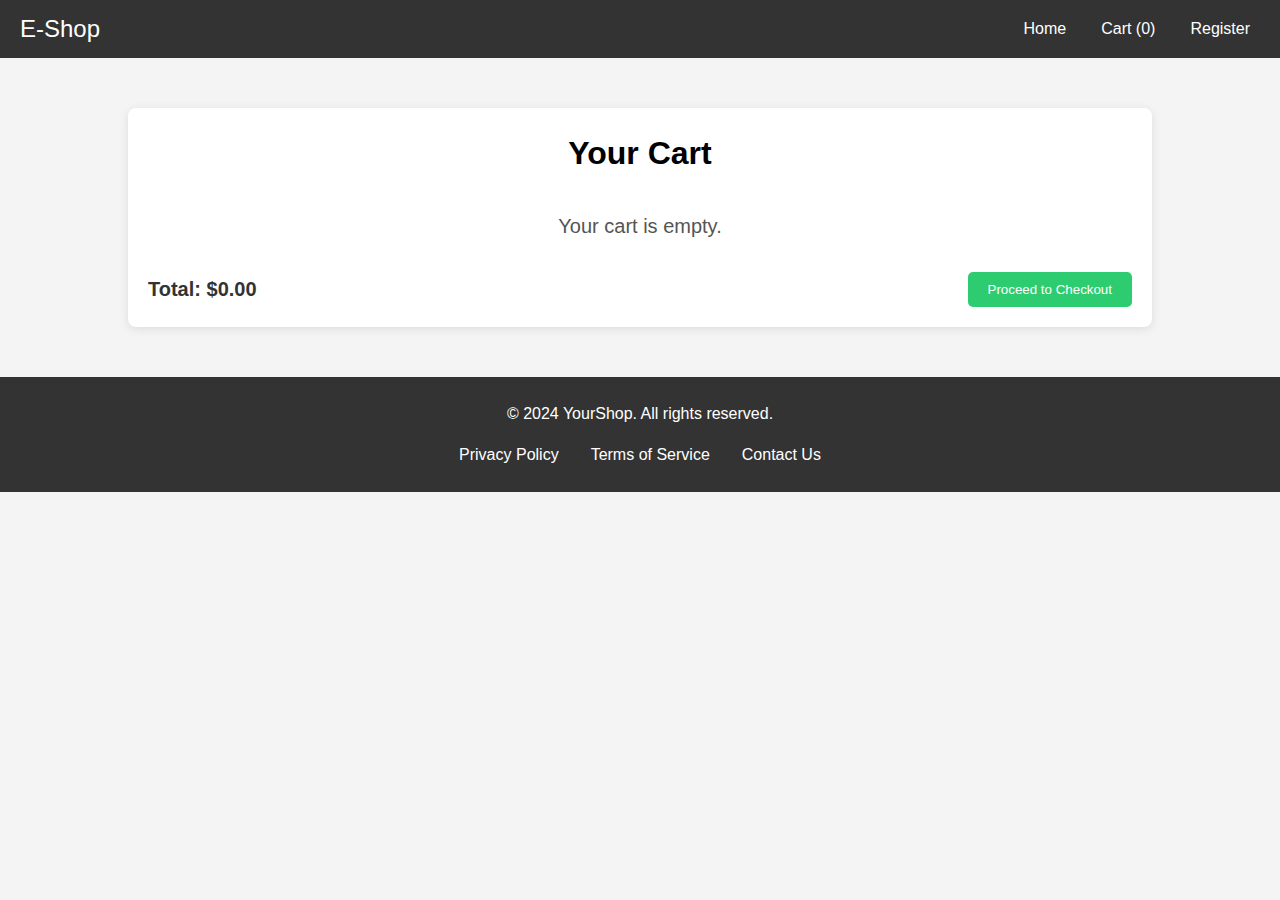
<file: cart.html>
<!DOCTYPE html>
<html lang="en">
<head>
    <meta charset="UTF-8">
    <meta name="viewport" content="width=device-width, initial-scale=1.0">
    <title>YourShop - Cart</title>
    <link rel="stylesheet" href="styles.css">
</head>
<body>

   <!-- Navbar -->
   <header>
    <nav class="navbar">
        <div class="navbar-logo">
            <a href="index.html">E-Shop</a>
        </div>
        <ul class="navbar-links" id="navbar-links">
            <li><a href="index.html">Home</a></li>
            <li><a href="cart.html">Cart (<span id="cart-count">0</span>)</a></li>
            <li><a href="register.html">Register</a></li>
        </ul>
        <!-- <ul class="navbar-links">
            <li><a href="login.html">Login</a></li>
            <li><a href="register.html">Register</a></li>
            <li><a href="index.html">Home</a></li>
            <li><a href="cart.html">Cart (<span id="cart-count">0</span>)</a></li>
        </ul> -->
    </nav>
</header>

<section id="cart-container">
    <h2>Your Cart</h2>
    <div id="cart-items"></div>
    <div id="cart-total">
        <p>Total: $<span id="total-price">0.00</span></p>
        <button id="checkout-btn">Proceed to Checkout</button>
    </div>
</section>


    <!-- Footer -->
    <footer class="footer">
        <p>&copy; 2024 YourShop. All rights reserved.</p>
        <ul class="footer-links">
            <li><a href="#privacy">Privacy Policy</a></li>
            <li><a href="#terms">Terms of Service</a></li>
            <li><a href="#contact">Contact Us</a></li>
        </ul>
    </footer>

    <script src="cart.js"></script>
    <script src="script.js"></script>
</body>
</html>
</file>
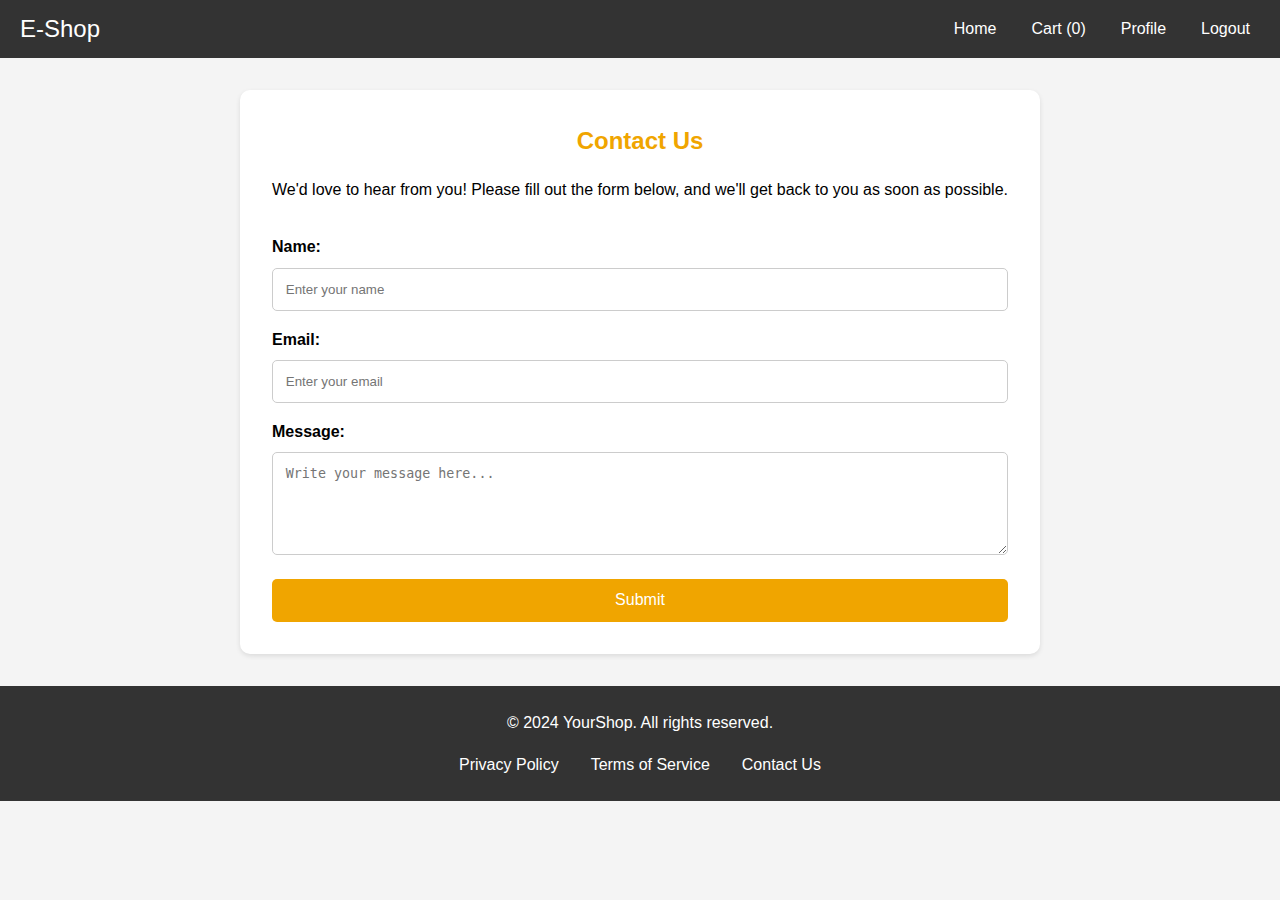
<file: contact.html>
<!DOCTYPE html>
<html lang="en">

<head>
    <meta charset="UTF-8">
    <meta name="viewport" content="width=device-width, initial-scale=1.0">
    <title>Contact Us</title>
    <link rel="stylesheet" href="styles.css">
    <!-- <script src="product-detail.js" defer></script> -->
</head>

<body>
    <!-- Navbar -->
    <header>
        <nav class="navbar">
            <div class="navbar-logo">
                <a href="index.html">E-Shop</a>
            </div>
            <ul class="navbar-links">
                <li><a href="index.html">Home</a></li>
                <li><a href="cart.html">Cart (<span id="cart-count">0</span>)</a></li>
                <li><a href="edit-user.html">Profile</a></li>
                <li><a href="login.html">Logout</a></li>
            </ul>
        </nav>
    </header>

    <!-- Contact Section -->
    <section id="contact-container">
        <h2>Contact Us</h2>
        <p>We'd love to hear from you! Please fill out the form below, and we'll get back to you as soon as possible.
        </p>
        <form id="contact-form">
            <label for="name">Name:</label>
            <input type="text" id="name" placeholder="Enter your name" required>

            <label for="email">Email:</label>
            <input type="email" id="email" placeholder="Enter your email" required>

            <label for="message">Message:</label>
            <textarea id="message" placeholder="Write your message here..." rows="5" required></textarea>

            <button type="submit">Submit</button>
        </form>
    </section>

    <!-- Footer -->
    <footer class="footer">
        <p>&copy; 2024 YourShop. All rights reserved.</p>
        <ul class="footer-links">
            <li><a href="#privacy">Privacy Policy</a></li>
            <li><a href="#terms">Terms of Service</a></li>
            <li><a href="#contact">Contact Us</a></li>
        </ul>
    </footer>

    <!-- Reusable Pop-Up -->
    <div id="popup" class="popup" style="display: none;">
        <div class="popup-content">
            <p id="popup-message"></p>
            <button id="popup-close">OK</button>
        </div>
    </div>

    <script>
        // Show the pop-up
        function showPopup(message, callback) {
            const popup = document.getElementById("popup");
            const popupMessage = document.getElementById("popup-message");
            const popupClose = document.getElementById("popup-close");

            // Set the message
            popupMessage.textContent = message;

            // Show the pop-up
            popup.style.display = "flex";

            // Close the pop-up
            popupClose.onclick = () => {
                popup.style.display = "none"; // Hide the pop-up
                if (callback) callback(); // Execute callback if provided
            };
        }

        // Handle form submission
        document.getElementById("contact-form").addEventListener("submit", (event) => {
            event.preventDefault();

            const name = document.getElementById("name").value.trim();
            const email = document.getElementById("email").value.trim();
            const message = document.getElementById("message").value.trim();

            if (name && email && message) {
                // Log the message or send it to a server (logic to be implemented)
                showPopup("Thank you for reaching out! We'll get back to you shortly.");
                document.getElementById("contact-form").reset();
            }
        });
        // Load and display the cart count when the page loads
document.addEventListener("DOMContentLoaded", () => {
    updateCartCount(); // Update the cart count on load
    //loadProductDetails(); // Load product details and related products
});

// Function to update the cart count in the navbar
function updateCartCount() {
    const cart = JSON.parse(localStorage.getItem("cart")) || [];
    const cartCount = cart.reduce((total, item) => total + item.quantity, 0);
    document.getElementById("cart-count").textContent = cartCount;
}
    </script>
</body>

</html>
</file>
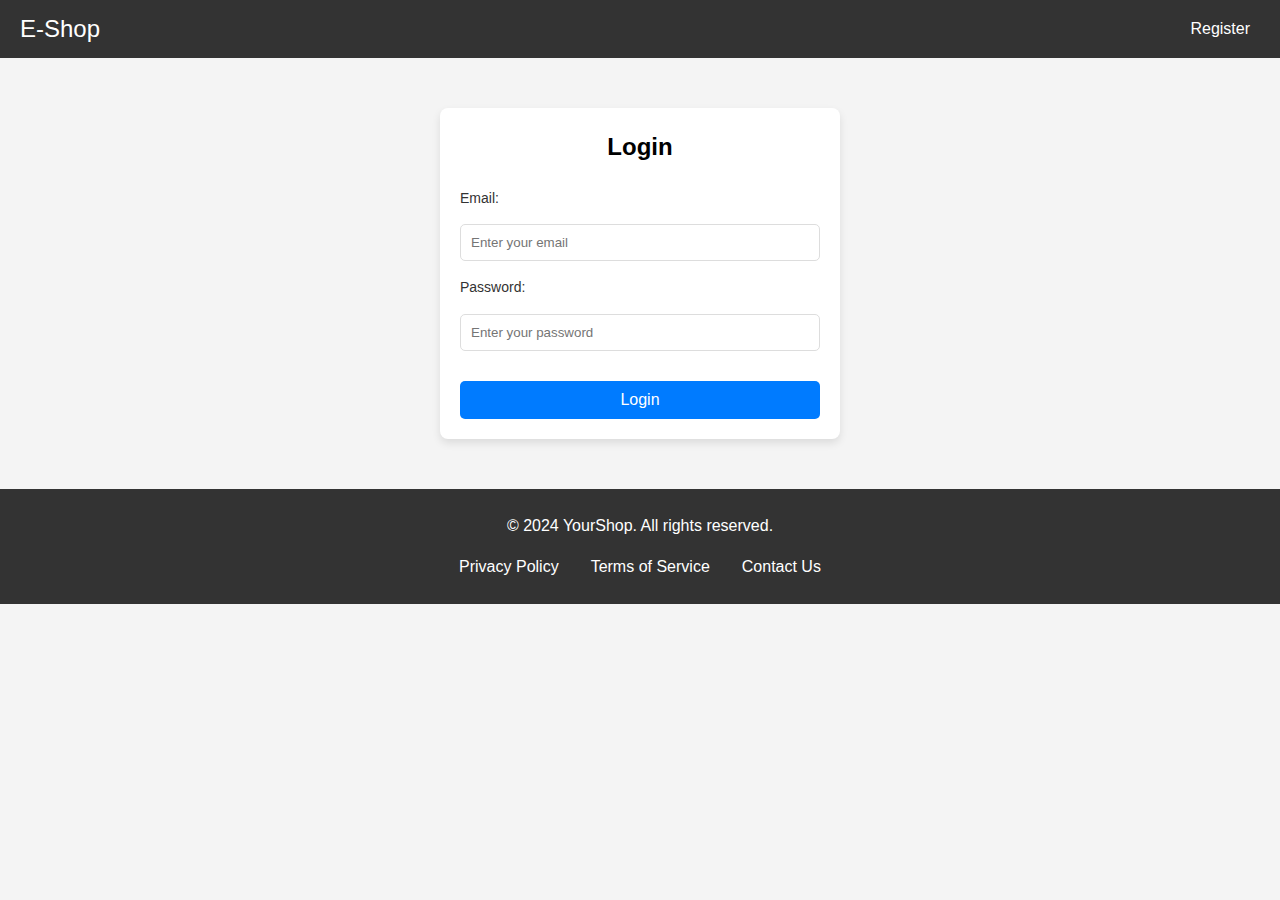
<file: edit-user.html>
<!DOCTYPE html>
<html lang="en">
<head>
    <meta charset="UTF-8">
    <meta name="viewport" content="width=device-width, initial-scale=1.0">
    <title>Edit Profile</title>
    <link rel="stylesheet" href="styles.css">
</head>
<body>
    <!-- Navbar -->
    <header>
        <nav class="navbar">
            <div class="navbar-logo">
                <a href="index.html">E-Shop</a>
            </div>
            <ul class="navbar-links">
                <li><a href="index.html">Home</a></li>
                <li><a href="cart.html">Cart (<span id="cart-count">0</span>)</a></li>
                <li><a href="edit-user.html">Profile</a></li>
                <li><a id="logout-btn" href="#">Logout</a></li>
              
            </ul>
        </nav>
    </header>

    <section id="auth-container">
        <h2>Edit Profile</h2>
        <form id="edit-form">
            <label for="name">Full Name:</label>
            <input type="text" id="name" required>
            <label for="email">Email:</label>
            <input type="email" id="email" required>
            <label for="password">New Password:</label>
            <input type="password" id="password">
            <span class="error-message" id="edit-error"></span>
            <button type="submit">Save Changes</button>
        </form>
    </section>

    <!-- Footer -->
    <footer class="footer">
        <p>&copy; 2024 YourShop. All rights reserved.</p>
        <ul class="footer-links">
            <li><a href="#privacy">Privacy Policy</a></li>
            <li><a href="#terms">Terms of Service</a></li>
            <li><a href="#contact">Contact Us</a></li>
        </ul>
    </footer>
<!-- Reusable Pop-Up -->
<div id="popup" class="popup" style="display: none;">
    <div class="popup-content">
        <p id="popup-message"></p>
        <button id="popup-close">OK</button>
    </div>
</div>
    <!-- <script src="script.js"></script> Ensure script.js includes the cart update logic -->
    <script>



document.getElementById("logout-btn").addEventListener("click", () => {
            localStorage.removeItem("currentUser");
            showPopup("You have been logged out!", () => {
                window.location.href = "index.html";
            });
        });

// Show the pop-up
function showPopup(message, callback) {
    const popup = document.getElementById("popup");
    const popupMessage = document.getElementById("popup-message");
    const popupClose = document.getElementById("popup-close");

    // Set the message
    popupMessage.textContent = message;

    // Show the pop-up
    popup.style.display = "flex";

    // Close the pop-up
    popupClose.onclick = () => {
        popup.style.display = "none"; // Hide the pop-up
        if (callback) callback(); // Execute callback if provided
    };
}

        // Add the updateCartCount function here
        function updateCartCount() {
            const cart = JSON.parse(localStorage.getItem("cart")) || [];
            const cartCount = cart.reduce((total, item) => total + item.quantity, 0);
            const cartCountElement = document.getElementById("cart-count");
            if (cartCountElement) {
                cartCountElement.textContent = cartCount;
            }
        }


        
        document.addEventListener("DOMContentLoaded", () => {
            updateCartCount();

            const currentUser = JSON.parse(localStorage.getItem("currentUser"));
            if (!currentUser) {
                alert("You need to log in first!");
                window.location.href = "login.html";
                return;
            }



            
            document.getElementById("name").value = currentUser.name;
            document.getElementById("email").value = currentUser.email;

            document.getElementById("edit-form").addEventListener("submit", (event) => {
                event.preventDefault();

                const name = document.getElementById("name").value.trim();
                const email = document.getElementById("email").value.trim();
                const password = document.getElementById("password").value.trim();
                const errorMessage = document.getElementById("edit-error");

                let users = JSON.parse(localStorage.getItem("users")) || [];
                const userIndex = users.findIndex(user => user.email === currentUser.email);

                if (userIndex === -1) {
                    errorMessage.textContent = "User not found!";
                    return;
                }

                users[userIndex].name = name;
                users[userIndex].email = email;
                if (password) users[userIndex].password = password;

                localStorage.setItem("users", JSON.stringify(users));
                localStorage.setItem("currentUser", JSON.stringify(users[userIndex]));
                alert("Profile updated successfully!");
                window.location.href = "index.html";
            });
        });
    </script>
</body>
</html>
</file>
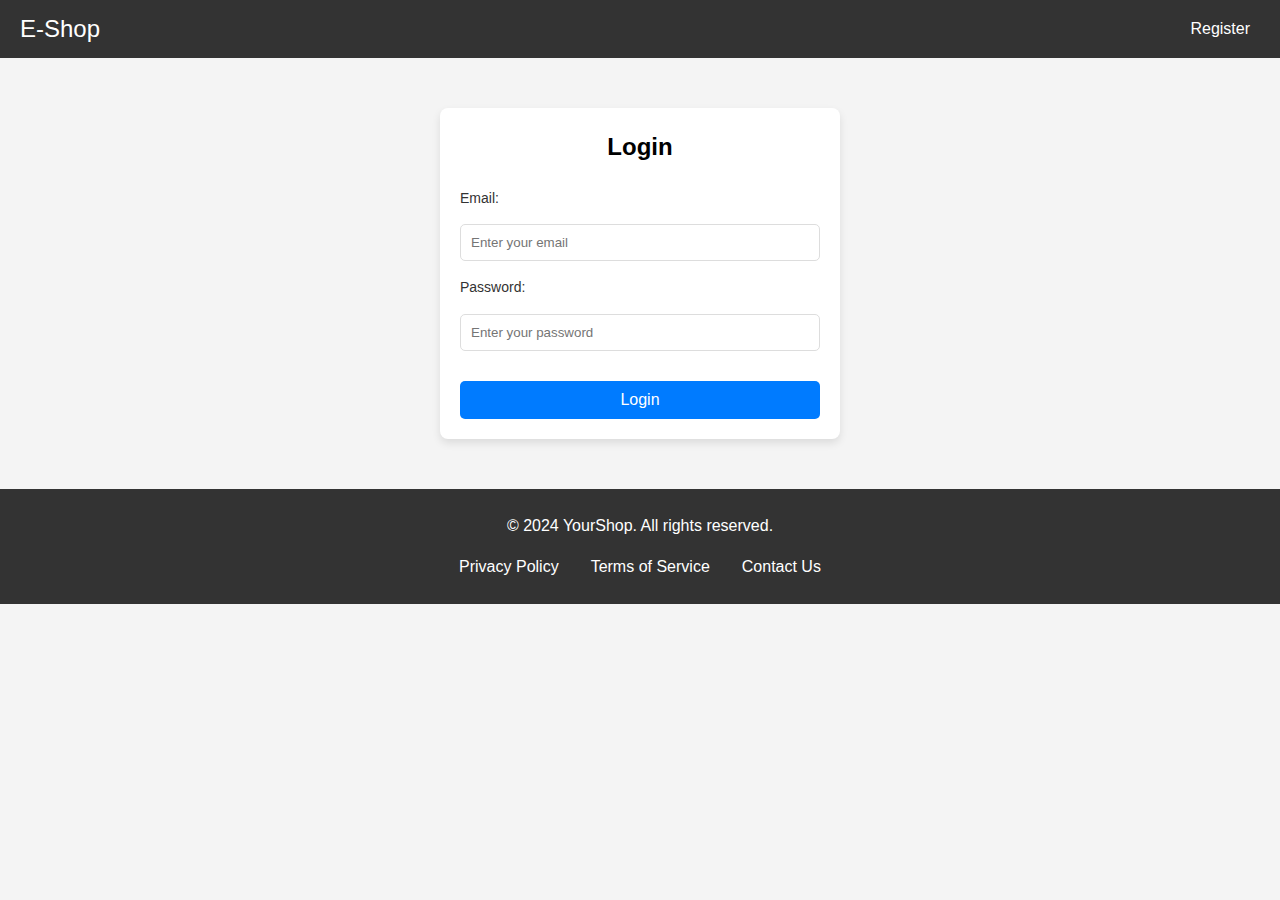
<file: login.html>
<!DOCTYPE html>
<html lang="en">
<head>
    <meta charset="UTF-8">
    <meta name="viewport" content="width=device-width, initial-scale=1.0">
    <title>Login</title>
    <link rel="stylesheet" href="styles.css">
</head>
<body>

     <!-- Navbar -->
     <header>
        <nav class="navbar">
            <div class="navbar-logo">
                <a href="index.html">E-Shop</a>
            </div>
            <ul class="navbar-links" id="navbar-links">
                <li><a href="register.html">Register</a></li>
            </ul>
        </nav>
    </header>
    <section id="auth-container">
        <h2>Login</h2>
        <form id="login-form">
            <label for="email">Email:</label>
            <input type="email" id="email" placeholder="Enter your email" required>
            <label for="password">Password:</label>
            <input type="password" id="password" placeholder="Enter your password" required>
            <span class="error-message" id="login-error"></span>
            <button type="submit">Login</button>
        </form>
    </section>
      <!-- Footer -->
      <footer class="footer">
        <p>&copy; 2024 YourShop. All rights reserved.</p>
        <ul class="footer-links">
            <li><a href="#privacy">Privacy Policy</a></li>
            <li><a href="#terms">Terms of Service</a></li>
            <li><a href="#contact">Contact Us</a></li>
        </ul>
    </footer>
        <!-- Reusable Pop-Up -->
<div id="popup" class="popup" style="display: none;">
    <div class="popup-content">
        <p id="popup-message"></p>
        <button id="popup-close">OK</button>
    </div>
</div>
    <script>

              // Show the pop-up
function showPopup(message, callback) {
    const popup = document.getElementById("popup");
    const popupMessage = document.getElementById("popup-message");
    const popupClose = document.getElementById("popup-close");

    // Set the message
    popupMessage.textContent = message;

    // Show the pop-up
    popup.style.display = "flex";

    // Close the pop-up
    popupClose.onclick = () => {
        popup.style.display = "none"; // Hide the pop-up
        if (callback) callback(); // Execute callback if provided
    };
}
        document.getElementById("login-form").addEventListener("submit", (event) => {
            event.preventDefault();

            const email = document.getElementById("email").value.trim();
            const password = document.getElementById("password").value.trim();
            const errorMessage = document.getElementById("login-error");

            let users = JSON.parse(localStorage.getItem("users")) || [];
            const user = users.find(user => user.email === email && user.password === password);

            if (!user) {
                errorMessage.textContent = "Invalid email or password!";
                return;
            }

            localStorage.setItem("currentUser", JSON.stringify(user));
            showPopup(`Welcome, ${user.name}!`, () => {
        window.location.href = "index.html";
    });
            
        });
    </script>
</body>
</html>
</file>
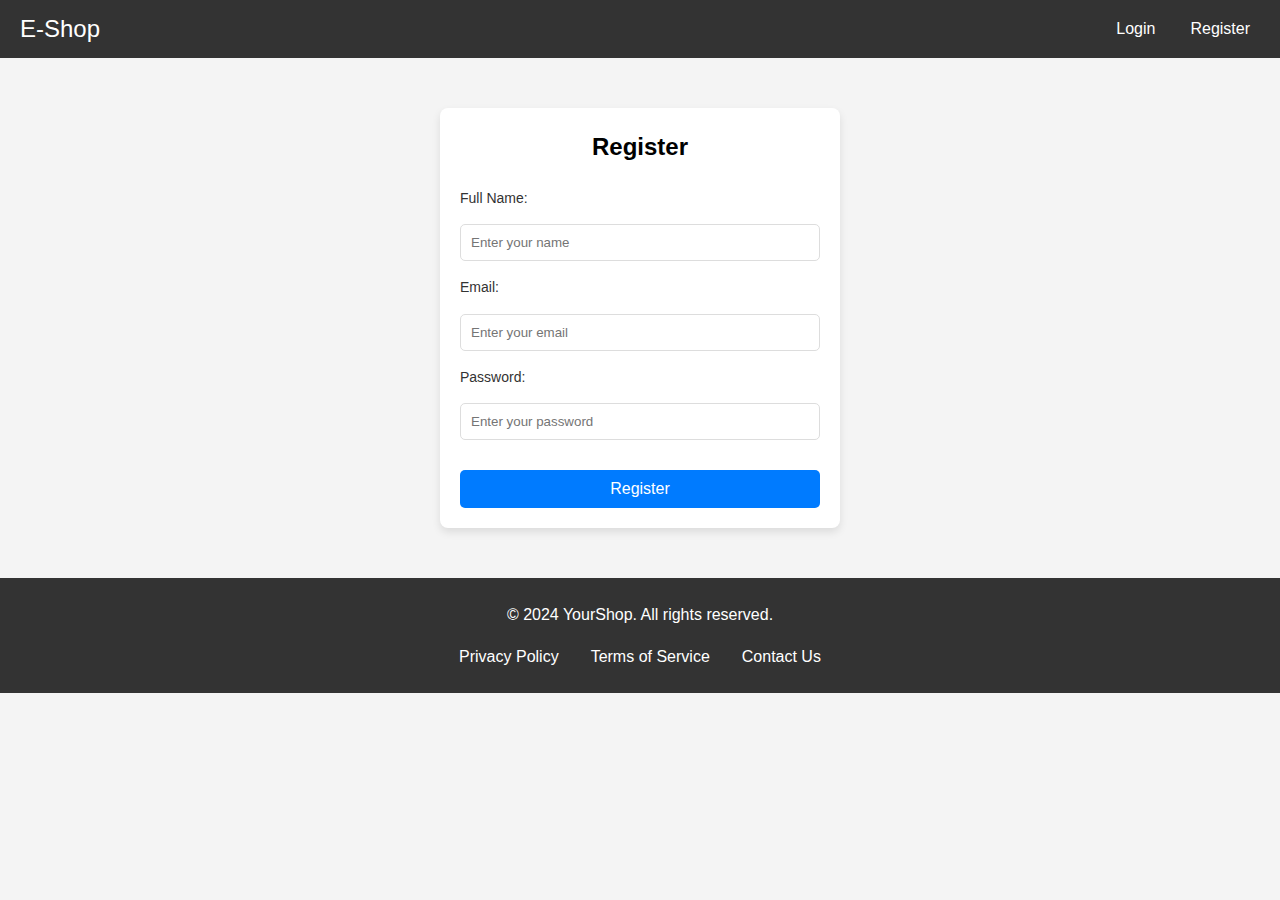
<file: register.html>
<!DOCTYPE html>
<html lang="en">
<head>
    <meta charset="UTF-8">
    <meta name="viewport" content="width=device-width, initial-scale=1.0">
    <title>Register</title>
    <link rel="stylesheet" href="styles.css">
</head>
<body>
       <!-- Navbar -->
   <header>
    <nav class="navbar">
        <div class="navbar-logo">
            <a href="index.html">E-Shop</a>
        </div>
        <ul class="navbar-links" id="navbar-links">
            <li><a href="login.html">Login</a></li>
            <li><a href="register.html">Register</a></li>
        </ul>
       
    </nav>
</header>
    <section id="auth-container">
        <h2>Register</h2>
        <form id="register-form">
            <label for="name">Full Name:</label>
            <input type="text" id="name" placeholder="Enter your name" required>
            <label for="email">Email:</label>
            <input type="email" id="email" placeholder="Enter your email" required>
            <label for="password">Password:</label>
            <input type="password" id="password" placeholder="Enter your password" required>
            <span class="error-message" id="register-error"></span>
            <button type="submit">Register</button>
        </form>
    </section>
 <!-- Footer -->
 <footer class="footer">
    <p>&copy; 2024 YourShop. All rights reserved.</p>
    <ul class="footer-links">
        <li><a href="#privacy">Privacy Policy</a></li>
        <li><a href="#terms">Terms of Service</a></li>
        <li><a href="#contact">Contact Us</a></li>
    </ul>
</footer>
    <!-- Reusable Pop-Up -->
<div id="popup" class="popup" style="display: none;">
    <div class="popup-content">
        <p id="popup-message"></p>
        <button id="popup-close">OK</button>
    </div>
</div>

  
    <script>

        // Show the pop-up
function showPopup(message, callback) {
    const popup = document.getElementById("popup");
    const popupMessage = document.getElementById("popup-message");
    const popupClose = document.getElementById("popup-close");

    // Set the message
    popupMessage.textContent = message;

    // Show the pop-up
    popup.style.display = "flex";

    // Close the pop-up
    popupClose.onclick = () => {
        popup.style.display = "none"; // Hide the pop-up
        if (callback) callback(); // Execute callback if provided
    };
}
        document.getElementById("register-form").addEventListener("submit", (event) => {
            event.preventDefault();

            const name = document.getElementById("name").value.trim();
            const email = document.getElementById("email").value.trim();
            const password = document.getElementById("password").value.trim();
            const errorMessage = document.getElementById("register-error");

            if (!name || !email || !password) {
                errorMessage.textContent = "All fields are required!";
                return;
            }

            let users = JSON.parse(localStorage.getItem("users")) || [];
            if (users.some(user => user.email === email)) {
                errorMessage.textContent = "Email is already registered!";
                return;
            }

            users.push({ name, email, password });
            localStorage.setItem("users", JSON.stringify(users));
            showPopup("Registration successful!", () => {
        window.location.href = "login.html";
    });
        });
    </script>
</body>
</html>
</file>
<file: styles.css>
/* Reset and Global Styles */
* {
    margin: 0;
    padding: 0;
    box-sizing: border-box;
}

body {
    font-family: Arial, sans-serif;
    line-height: 1.6;
    background-color: #f4f4f4;
}

/* Hero Section Styling */
.hero {
    position: relative;
    background: url('./images/.jpg') no-repeat center center/cover;
    height: 500px;
    display: flex;
    justify-content: center;
    align-items: center;
    text-align: center;
    color: #fff;
    margin-bottom: 2rem;
    overflow: hidden;
}

/* Gradient Overlay */
.hero-overlay {
    position: absolute;
    top: 0;
    left: 0;
    right: 0;
    bottom: 0;
    background: linear-gradient(135deg, rgba(0, 0, 0, 0.7), rgba(0, 0, 0, 0.3));
    z-index: 1;
}

/* Hero Content */
.hero-content {
    position: relative;
    z-index: 2;
    animation: fadeInUp 1.5s ease-out; /* Smooth fade-in animation */
}

.hero-content h1 {
    font-size: 3rem;
    margin-bottom: 1rem;
    line-height: 1.2;
}

.hero-content h1 span:first-child {
    display: block;
    color: #f0a500; /* Highlight text with brand color */
    font-weight: bold;
}

.hero-content h1 span:last-child {
    color: #fff;
    font-weight: normal;
}

.hero-content p {
    font-size: 1.25rem;
    margin-bottom: 1.5rem;
    opacity: 0.8;
}

/* Hero Buttons */
.hero-buttons {
    display: flex;
    gap: 1rem;
}

.hero-btn {
    padding: 0.75rem 2rem;
    font-size: 1.2rem;
    border-radius: 30px;
    text-decoration: none;
    display: inline-block;
    transition: transform 0.3s ease, background-color 0.3s ease;
}

.hero-btn.primary-btn {
    background-color: #f0a500;
    color: #fff;
    font-weight: bold;
}

.hero-btn.primary-btn:hover {
    background-color: #d18f00;
    transform: translateY(-5px);
}

.hero-btn.secondary-btn {
    background-color: transparent;
    color: #fff;
    border: 2px solid #f0a500;
}

.hero-btn.secondary-btn:hover {
    background-color: #f0a500;
    color: #fff;
    transform: translateY(-5px);
}

/* Responsive Hero Section */
@media (max-width: 768px) {
    .hero {
        height: 400px;
    }

    .hero-content h1 {
        font-size: 2rem;
    }

    .hero-content p {
        font-size: 1rem;
    }

    .hero-btn {
        font-size: 1rem;
        padding: 0.5rem 1.5rem;
    }
}


/* Animations */
@keyframes fadeIn {
    0% {
        opacity: 0;
    }
    100% {
        opacity: 1;
    }
}

@keyframes fadeInUp {
    0% {
        opacity: 0;
        transform: translateY(20px);
    }
    100% {
        opacity: 1;
        transform: translateY(0);
    }
}

@keyframes slideInLeft {
    0% {
        transform: translateX(-100%);
    }
    100% {
        transform: translateX(0);
    }
}

@keyframes slideInRight {
    0% {
        transform: translateX(100%);
    }
    100% {
        transform: translateX(0);
    }
}

@keyframes bounceIn {
    0% {
        transform: scale(0);
        opacity: 0;
    }
    50% {
        transform: scale(1.1);
    }
    100% {
        transform: scale(1);
        opacity: 1;
    }
}



/* Navbar */
header {
    background-color: #333;
    color: white;
    padding: 10px 0;
    position: sticky;
    top: 0;
    z-index: 1000;
}

.navbar {
    display: flex;
    justify-content: space-between;
    align-items: center;
    padding: 0 20px;
}

.navbar-logo a {
    color: white;
    text-decoration: none;
    font-size: 24px;
}

.navbar-links {
    list-style: none;
    display: flex;
    gap: 15px;
}

.navbar-links a {
    color: white;
    text-decoration: none;
    padding: 5px 10px;
    transition: background-color 0.3s;
}

.navbar-links a:hover {
    background-color: #575757;
    border-radius: 5px;
}


/* Category Filter Styling */
.category-filter {
    text-align: center;
    margin: 2rem 0;
}

.category-filter .filter-btn {
    padding: 10px 20px;
    margin: 5px;
    background-color: #f0a500;
    color: #fff;
    border: none;
    cursor: pointer;
    font-size: 1rem;
    border-radius: 5px;
    transition: background-color 0.3s;
}

.category-filter .filter-btn:hover {
    background-color: #d18f00;
}

/* Product Grid */
.product-grid {
    display: grid;
    grid-template-columns: repeat(auto-fit, minmax(250px, 1fr));
    gap: 2rem;
    padding: 2rem;
    align-items: stretch; 
}
/* #product-container {
    max-width: 1200px; 
    margin: 0 auto; 
    padding: 0 20px; 
} */

#product-container {
    display: grid;
    grid-template-columns: repeat(auto-fit, minmax(250px, 1fr)); /* Keeps grid uniform */
    gap: 2rem;
    max-width: 1200px;
    margin: 0 auto;
    padding: 20px;
    justify-content: center; /* Centers the items horizontally */
}
#product-container.single-result {
    grid-template-columns: repeat(1, minmax(250px, 300px)); /* Restrict the width for one item */
    justify-content: center; /* Center the single card */
}






.search-bar {
    display: flex;
    justify-content: center;
    margin: 20px;
    gap: 10px;
}

#search-input {
    padding: 10px;
    font-size: 16px;
    width: 300px;
    border: 1px solid #ddd;
    border-radius: 5px;
}

#search-button {
    padding: 10px 20px;
    background-color: #f0a500;
    color: white;
    border: none;
    border-radius: 5px;
    cursor: pointer;
}

#search-button:hover {
    background-color: #d18f00;
}






/* .product-card {
    background: #fff;
    padding: 1.5rem;
    border-radius: 8px;
    box-shadow: 0 4px 8px rgba(0, 0, 0, 0.1);
    text-align: center;
    transition: transform 0.3s ease;
}

.product-card img {
    width: 100%;
    height: 200px;
    object-fit: cover;
    border-radius: 5px;
}

.product-card h2 {
    margin: 1rem 0;
    font-size: 1.25rem;
    font-weight: bold;
}

.product-card p {
    font-size: 1rem;
    color: #666;
    margin-bottom: 1rem;
}

.product-card .price {
    font-size: 1.5rem;
    color: #f0a500;
    margin-bottom: 1rem;
}

.product-card .add-to-cart {
    background-color: #f0a500;
    color: #fff;
    border: none;
    padding: 0.5rem 1rem;
    border-radius: 5px;
    cursor: pointer;
    transition: background-color 0.3s;
}

.product-card .add-to-cart:hover {
    background-color: #d18f00;
} */
/* Redesigned Product Card */
/* .product-card {
    display: flex;
    flex-direction: column;
    background: #fff;
    border-radius: 10px;
    box-shadow: 0 4px 8px rgba(0, 0, 0, 0.15);
    overflow: hidden;
    transition: transform 0.3s ease, box-shadow 0.3s ease;
}

.product-card:hover {
    transform: translateY(-5px);
    box-shadow: 0 6px 12px rgba(0, 0, 0, 0.2);
}

.product-card .product-link {
    text-decoration: none;
    color: inherit;
}

.product-card img {
    width: 100%;
    height: 200px;
    object-fit: cover;
    transition: transform 0.3s ease;
}

.product-card:hover img {
    transform: scale(1.05);
}

.product-details {
    padding: 1rem;
    text-align: left;
}

.product-details h3 {
    font-size: 1.2rem;
    margin: 0.5rem 0;
    color: #333;
    transition: color 0.3s;
}

.product-details h3:hover {
    color: #f0a500;
}

.product-details .product-category {
    font-size: 0.9rem;
    color: #777;
    margin: 0.3rem 0;
}

.product-details .product-price {
    font-size: 1.1rem;
    font-weight: bold;
    color: #f0a500;
    margin: 0.5rem 0;
}

.product-card .add-to-cart {
    background-color: #f0a500;
    color: white;
    border: none;
    padding: 0.6rem 1rem;
    border-radius: 5px;
    cursor: pointer;
    transition: background-color 0.3s ease;
    margin-top: 0.5rem;
}

.product-card .add-to-cart:hover {
    background-color: #d18f00;
}

/* Responsive Product Grid */
/* @media (max-width: 768px) {
    .product-grid {
        grid-template-columns: repeat(2, 1fr);
    }
}

@media (max-width: 480px) {
    .product-grid {
        grid-template-columns: 1fr;
    }
}  */


.product-card {
    display: flex;
    flex-direction: column;
    background: #fff;
    border-radius: 10px;
    box-shadow: 0 4px 8px rgba(0, 0, 0, 0.15);
    overflow: hidden;
    transition: transform 0.3s ease, box-shadow 0.3s ease;
    height: 100%; 
    justify-content: space-between;
}



@media (min-width: 1024px) {
    #product-container {
        grid-template-columns: repeat(auto-fit, minmax(250px, 1fr));
    }

    #product-container.single-result {
        grid-template-columns: repeat(1, minmax(250px, 300px)); /* Limit to one centered column */
    }
}


.product-card:hover {
    transform: translateY(-5px);
    box-shadow: 0 6px 12px rgba(0, 0, 0, 0.2);
}

.product-card img {
    width: 100%; /* Ensures image maintains its aspect ratio */
    height: 200px; /* Keeps the image height consistent */
    object-fit: contain; /* Ensures the image fits within its container */
    display: block; /* Ensures the image behaves as a block element */
    margin: auto; /* Centers the image within the card */
    border-bottom: 1px solid #eee;
    transition: transform 0.3s ease;
}

.product-card:hover img {
    transform: scale(1.05);
}

.product-details {
    padding: 1rem;
    text-align: center; 
    flex-grow: 1;
    display: flex;
    flex-direction: column;
    justify-content: space-between;
}

.product-details h3 {
    font-size: 1.2rem;
    margin: 0.5rem 0;
    color: #333;
}

.product-details h3:hover {
    color: #f0a500;
}

.product-details .product-category {
    font-size: 0.9rem;
    color: #777;
    margin: 0.3rem 0;
}

.product-details .product-price {
    font-size: 1.1rem;
    font-weight: bold;
    color: #f0a500;
    margin: 0.5rem 0;
}

.product-card .add-to-cart {
    background-color: #f0a500;
    color: white;
    border: none;
    padding: 0.6rem 1rem;
    border-radius: 5px;
    cursor: pointer;
    transition: background-color 0.3s ease;
    margin-top: auto;
    align-self: center; 
}

.product-card .add-to-cart:hover {
    background-color: #d18f00;
}

/* Responsive Product Grid */
@media (max-width: 768px) {
    .product-grid {
        grid-template-columns: repeat(2, 1fr);
    }
}

@media (max-width: 480px) {
    .product-grid {
        grid-template-columns: 1fr;
    }
}



/* Product Detail Page */
.product-detail-container {
    max-width: 1200px;
    margin: 2rem auto;
    display: flex;
    justify-content: center;
    padding: 1rem;
}

.product-detail-card {
    display: flex;
    gap: 2rem;
    background: #fff;
    padding: 1.5rem;
    border-radius: 10px;
    box-shadow: 0 4px 8px rgba(0, 0, 0, 0.1);
    align-items: center;
    max-width: 100%;
    width: 100%;
}

.product-image-container {
    flex: 1;
    text-align: center;
}

.product-image-container img {
    width: 100%;
    max-width: 400px;
    height: auto;
    border-radius: 10px;
    object-fit: contain;
    box-shadow: 0 4px 8px rgba(0, 0, 0, 0.1);
}

.product-info-container {
    flex: 2;
    display: flex;
    flex-direction: column;
    justify-content: space-between;
}

.product-info-container h1 {
    font-size: 2rem;
    color: #333;
    margin-bottom: 1rem;
}

.product-info-container p {
    font-size: 1rem;
    color: #555;
    line-height: 1.6;
    margin-bottom: 1rem;
}

.product-info-container .product-price {
    font-size: 1.5rem;
    font-weight: bold;
    color: #f0a500;
    margin-bottom: 1.5rem;
}

.product-info-container .add-to-cart {
    padding: 0.75rem 1.5rem;
    font-size: 1.2rem;
    background-color: #f0a500;
    color: #fff;
    border: none;
    border-radius: 5px;
    cursor: pointer;
    transition: background-color 0.3s ease;
}

.product-info-container .add-to-cart:hover {
    background-color: #d18f00;
}

/* Responsive Design */
@media (max-width: 768px) {
    .product-detail-card {
        flex-direction: column;
        align-items: center;
    }

    .product-info-container {
        text-align: center;
    }

    .product-info-container h1 {
        font-size: 1.5rem;
    }

    .product-info-container .product-price {
        font-size: 1.2rem;
    }
}




/* Related Products Section */
.related-products {
    max-width: 1200px;
    margin: 2rem auto;
    padding: 1rem;
    text-align: center;
}

.related-products h2 {
    font-size: 1.8rem;
    color: #333;
    margin-bottom: 1.5rem;
}

/* Inherit styles from the product grid for consistency */
.related-products .product-grid {
    display: grid;
    grid-template-columns: repeat(auto-fit, minmax(250px, 1fr));
    gap: 1.5rem;
    padding: 0 20px;
}

/* Right-Side Popup Message Styling */
.message-box {
    position: fixed; /* Fixed position ensures it stays in the viewport */
    top: 20%; /* Adjust vertical position */
    right: 20px; /* Position the message on the right side */
    background: #28a745;
    color: white;
    padding: 15px 30px;
    border-radius: 8px;
    font-size: 16px;
    text-align: center;
    z-index: 1000;
    box-shadow: 0 4px 10px rgba(0, 0, 0, 0.2);
    animation: slideIn 0.5s, fadeOut 0.5s 2.5s; /* Slide in and fade out animations */
    white-space: nowrap; /* Prevent text wrapping */
}

.message-box.info {
    background: #17a2b8;
}

.message-box.success {
    background: #28a745;
}

.message-box.error {
    background: #dc3545;
}

/* Slide-in and Fade-out Animations */
@keyframes slideIn {
    from {
        opacity: 0;
        transform: translateX(100%);
    }
    to {
        opacity: 1;
        transform: translateX(0);
    }
}

@keyframes fadeOut {
    from {
        opacity: 1;
        transform: translateX(0);
    }
    to {
        opacity: 0;
        transform: translateX(100%);
    }
}



/* General Pagination Styles */
.pagination-btn {
    padding: 10px;
    background-color: #007bff;
    color: white;
    border: none;
    cursor: pointer;
    margin: 0 5px;
}

.pagination-btn:disabled {
    background-color: #dcdcdc;
    cursor: not-allowed;
}

.page-btn {
    padding: 10px;
    background-color: #f1f1f1;
    color: #333;
    border: 1px solid #ddd;
    cursor: pointer;
    margin: 0 5px;
}

.page-btn:disabled {
    background-color: #007bff;
    color: white;
    cursor: not-allowed;
}

#pagination-controls {
    margin-top: 20px;
    text-align: center;
}






/* Footer Styling */
.footer {
    background-color: #333;
    color: #fff;
    padding: 1.5rem;
    text-align: center;
}

.footer-links {
    list-style: none;
    display: flex;
    justify-content: center;
    margin-top: 1rem;
}

.footer-links li {
    margin: 0 1rem;
}

.footer-links a {
    color: #fff;
    text-decoration: none;
    font-size: 1rem;
}








/* General styles for product detail page */
#product-detail-container {
    display: flex;
    justify-content: center;
    padding: 20px;
}

.product-detail-card {
    display: flex;
    max-width: 900px;
    border: 1px solid #ddd;
    padding: 20px;
    box-shadow: 0 4px 8px rgba(0, 0, 0, 0.1);
}

.product-image {
    max-width: 300px;
    margin-right: 20px;
}

.product-detail-info {
    max-width: 500px;
}

.product-name {
    font-size: 24px;
    font-weight: bold;
    margin-bottom: 10px;
}

.product-category, .product-description, .product-price {
    font-size: 18px;
    margin-bottom: 10px;
}

.add-to-cart {
    padding: 10px 20px;
    background-color: #007bff;
    color: white;
    border: none;
    cursor: pointer;
}

.add-to-cart:hover {
    background-color: #0056b3;
}





/* Cart Page Container */
#cart-container {
    width: 80%;
    max-width: 1200px;
    margin: 50px auto;
    padding: 20px;
    background-color: white;
    box-shadow: 0 2px 10px rgba(0, 0, 0, 0.1);
    border-radius: 8px;
}

/* Cart Title */
#cart-container h2 {
    text-align: center;
    font-size: 32px;
    margin-bottom: 30px;
}






.cart-item {
    display: flex;
    align-items: center;
    margin-bottom: 20px;
    border-bottom: 1px solid #ddd;
    padding-bottom: 10px;
}

.cart-item-image {
    width: 80px;
    height: 80px;
    object-fit: cover;
    border-radius: 5px;
    margin-right: 15px;
}

.cart-item-details {
    flex: 1;
}

.cart-item-name {
    font-size: 1.2rem;
    margin-bottom: 10px;
}

.cart-item-price {
    color: #333;
    font-weight: bold;
    margin-bottom: 10px;
}

.cart-item-quantity {
    display: flex;
    align-items: center;
    gap: 10px;
}

.cart-item-quantity button {
    background-color: #f0a500;
    color: white;
    border: none;
    border-radius: 4px;
    padding: 5px 10px;
    font-size: 16px;
    cursor: pointer;
    transition: background-color 0.3s;
}

.cart-item-quantity button:hover {
    background-color: #d18f00;
}

.cart-item-quantity span {
    font-size: 16px;
    font-weight: bold;
}

.remove-item {
    background-color: #dc3545;
    color: white;
    border: none;
    border-radius: 4px;
    padding: 5px 10px;
    font-size: 14px;
    cursor: pointer;
    transition: background-color 0.3s;
}

.remove-item:hover {
    background-color: #a71d2a;
}






/* Cart Items */
#cart-items {
    display: flex;
    flex-direction: column;
    gap: 20px;
}

.cart-item {
    display: flex;
    justify-content: space-between;
    align-items: center;
    background-color: #fafafa;
    padding: 15px;
    border-radius: 8px;
    box-shadow: 0 2px 5px rgba(0, 0, 0, 0.05);
}

.cart-item img {
    width: 100px;
    height: 100px;
    object-fit: cover;
    border-radius: 8px;
}

.cart-item-details {
    flex-grow: 1;
    margin-left: 20px;
}

.cart-item-name {
    font-size: 18px;
    font-weight: bold;
    color: #333;
}

.cart-item-price, .cart-item-quantity {
    font-size: 16px;
    color: #777;
}

.remove-item {
    padding: 8px 15px;
    background-color: #e74c3c;
    color: white;
    border: none;
    border-radius: 5px;
    cursor: pointer;
    transition: background-color 0.3s;
}

.remove-item:hover {
    background-color: #c0392b;
}



.cart-item-quantity {
    display: flex;
    align-items: center;
    gap: 10px;
}

.cart-item-quantity button {
    background-color: #f0a500;
    color: white;
    border: none;
    border-radius: 4px;
    padding: 5px 10px;
    font-size: 16px;
    cursor: pointer;
    transition: background-color 0.3s;
}

.cart-item-quantity button:hover {
    background-color: #d18f00;
}

.cart-item-quantity span {
    font-size: 16px;
    font-weight: bold;
}




/* Cart Total Section */
#cart-total {
    display: flex;
    justify-content: space-between;
    align-items: center;
    margin-top: 30px;
    font-size: 20px;
    font-weight: bold;
}

#cart-total p {
    margin: 0;
    color: #333;
}

#checkout-btn {
    padding: 10px 20px;
    background-color: #2ecc71;
    color: white;
    border: none;
    border-radius: 5px;
    cursor: pointer;
    transition: background-color 0.3s;
}

#checkout-btn:hover {
    background-color: #27ae60;
}

/* Empty Cart Message */
#cart-items p {
    text-align: center;
    font-size: 20px;
    color: #555;
}



/* Auth Container */
#auth-container {
    width: 400px;
    margin: 50px auto;
    background: white;
    padding: 20px;
    box-shadow: 0 4px 8px rgba(0, 0, 0, 0.1);
    border-radius: 8px;
}

#auth-container h2 {
    text-align: center;
    margin-bottom: 20px;
}

#auth-container form {
    display: flex;
    flex-direction: column;
    gap: 15px;
}

#auth-container label {
    font-size: 14px;
    color: #333;
}

#auth-container input {
    padding: 10px;
    border: 1px solid #ddd;
    border-radius: 5px;
}

#auth-container button {
    padding: 10px;
    background-color: #007bff;
    color: white;
    border: none;
    border-radius: 5px;
    cursor: pointer;
    font-size: 16px;
}

#auth-container button:hover {
    background-color: #0056b3;
}

.error-message {
    color: red;
    font-size: 12px;
    text-align: center;
}




/* Pop-Up Styles */
.popup {
    display: none; /* Hidden by default */
    position: fixed;
    top: 0;
    left: 0;
    width: 100%;
    height: 100%;
    background-color: rgba(0, 0, 0, 0.5); /* Semi-transparent background */
    z-index: 9999; /* Ensure it's above all other elements */
    display: flex; /* Flexbox for centering */
    justify-content: center;
    align-items: center;
}

.popup-content {
    background: white;
    padding: 20px 30px;
    border-radius: 8px;
    text-align: center;
    animation: fadeIn 0.3s ease; /* Animation effect */
    box-shadow: 0 4px 8px rgba(0, 0, 0, 0.2);
    max-width: 400px;
    width: 90%; /* Responsive width */
}

.popup-content p {
    margin-bottom: 15px;
    font-size: 16px;
    color: #333;
}

.popup-content button {
    padding: 10px 20px;
    background-color: #007bff;
    color: white;
    border: none;
    border-radius: 5px;
    cursor: pointer;
    font-size: 14px;
}

.popup-content button:hover {
    background-color: #0056b3;
}
/* Contact Section Styles */
#contact-container {
    max-width: 800px;
    margin: 2rem auto;
    background: #fff;
    padding: 2rem;
    border-radius: 10px;
    box-shadow: 0 2px 5px rgba(0, 0, 0, 0.1);
}

#contact-container h2 {
    text-align: center;
    color: #f0a500;
    margin-bottom: 1rem;
}

#contact-container p {
    text-align: center;
    margin-bottom: 2rem;
}

#contact-form label {
    display: block;
    margin-bottom: 0.5rem;
    font-weight: bold;
}

#contact-form input,
#contact-form textarea {
    width: 100%;
    padding: 0.8rem;
    margin-bottom: 1rem;
    border: 1px solid #ccc;
    border-radius: 5px;
}

#contact-form button {
    display: block;
    width: 100%;
    padding: 0.8rem;
    background-color: #f0a500;
    color: white;
    border: none;
    border-radius: 5px;
    font-size: 1rem;
    cursor: pointer;
}

#contact-form button:hover {
    background-color: darkorange;
}


/* Fade-In Animation */
@keyframes fadeIn {
    from {
        opacity: 0;
        transform: scale(0.95);
    }
    to {
        opacity: 1;
        transform: scale(1);
    }
}
</file>
